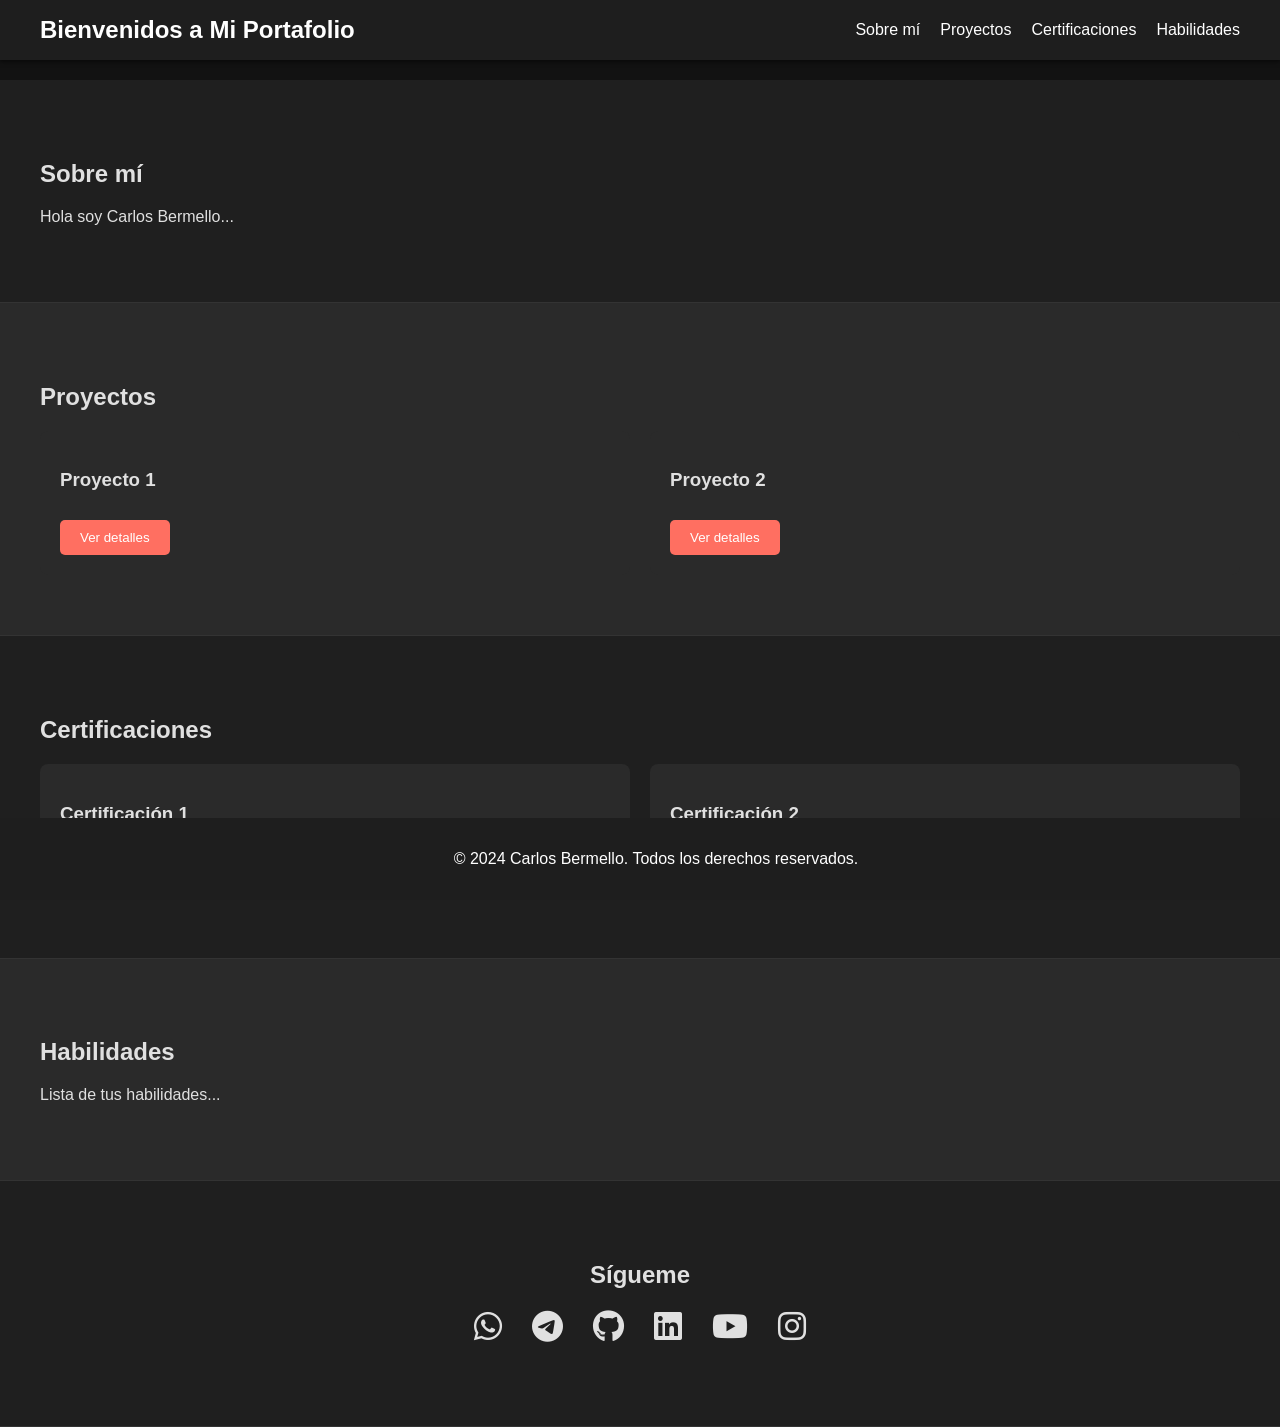
<file: index.html>
<!DOCTYPE html>
<html lang="es">
<head>
    <meta charset="UTF-8">
    <meta name="viewport" content="width=device-width, initial-scale=1.0">
    <title>Bienvenidos a Mi Portafolio</title>
    <link rel="stylesheet" href="styles.css">
    <link rel="stylesheet" href="https://cdnjs.cloudflare.com/ajax/libs/font-awesome/6.0.0-beta3/css/all.min.css">
</head>
<body>
    <header>
        <div class="container">
            <h1>Bienvenidos a Mi Portafolio</h1>
            <nav>
                <ul>
                    <li><a href="#about">Sobre mí</a></li>
                    <li><a href="#projects">Proyectos</a></li>
                    <li><a href="#certifications">Certificaciones</a></li>
                    <li><a href="#skills">Habilidades</a></li>
                </ul>
            </nav>
        </div>
    </header>
    <main>
        <section id="about">
            <div class="container">
                <h2>Sobre mí</h2>
                <p>Hola soy Carlos Bermello...</p>
            </div>
        </section>
        <section id="projects">
            <div class="container">
                <h2>Proyectos</h2>
                <div class="projects-grid">
                    <div class="project-card">
                        <h3>Proyecto 1</h3>
                        <button class="project-btn" data-modal="modal1">Ver detalles</button>
                    </div>
                    <div class="project-card">
                        <h3>Proyecto 2</h3>
                        <button class="project-btn" data-modal="modal2">Ver detalles</button>
                    </div>
                    <!-- Añadir más proyectos aquí -->
                </div>
            </div>
        </section>
        <section id="certifications">
            <div class="container">
                <h2>Certificaciones</h2>
                <div class="certifications-grid">
                    <div class="certification-card">
                        <h3>Certificación 1</h3>
                        <p>certificación...</p>
                    </div>
                    <div class="certification-card">
                        <h3>Certificación 2</h3>
                        <p>certificación...</p>
                    </div>
                    <!-- Añadir más certificaciones aquí -->
                </div>
            </div>
        </section>
        <section id="skills">
            <div class="container">
                <h2>Habilidades</h2>
                <p>Lista de tus habilidades...</p>
            </div>
        </section>
        <section id="social">
            <div class="container">
                <h2>Sígueme</h2>
                <div class="social-links">
                    <a href="https://wa.me/+593993921672" target="_blank"><i class="fab fa-whatsapp"></i></a>
                    <a href="https://telegram.me/cbermell" target="_blank"><i class="fab fa-telegram-plane"></i></a>
                    <a href="https://github.com/cbermell" target="_blank"><i class="fab fa-github"></i></a>
                    <a href="https://www.linkedin.com/in/carlosbermello" target="_blank"><i class="fab fa-linkedin"></i></a>
                    <a href="https://www.youtube.com/@carlosbl12" target="_blank"><i class="fab fa-youtube"></i></a>
                    <a href="https://www.instagram.com/carlosbermellol" target="_blank"><i class="fab fa-instagram"></i></a>
                </div>
            </div>
        </section>
    </main>
    <footer>
        <div class="container">
            <p>&copy; 2024 Carlos Bermello. Todos los derechos reservados.</p>
        </div>
    </footer>

    <!-- Modales de Proyectos -->
    <div id="modal1" class="modal">
        <div class="modal-content">
            <span class="close" data-modal="modal1">&times;</span>
            <h2>Detalles del Proyecto 1</h2>
            <p>proyecto 1...</p>
        </div>
    </div>
    <div id="modal2" class="modal">
        <div class="modal-content">
            <span class="close" data-modal="modal2">&times;</span>
            <h2>Detalles del Proyecto 2</h2>
            <p>proyecto 2...</p>
        </div>
    </div>
    <!-- Añadir más modales aquí -->

    <script src="scripts.js"></script>
</body>
</html>
</file>
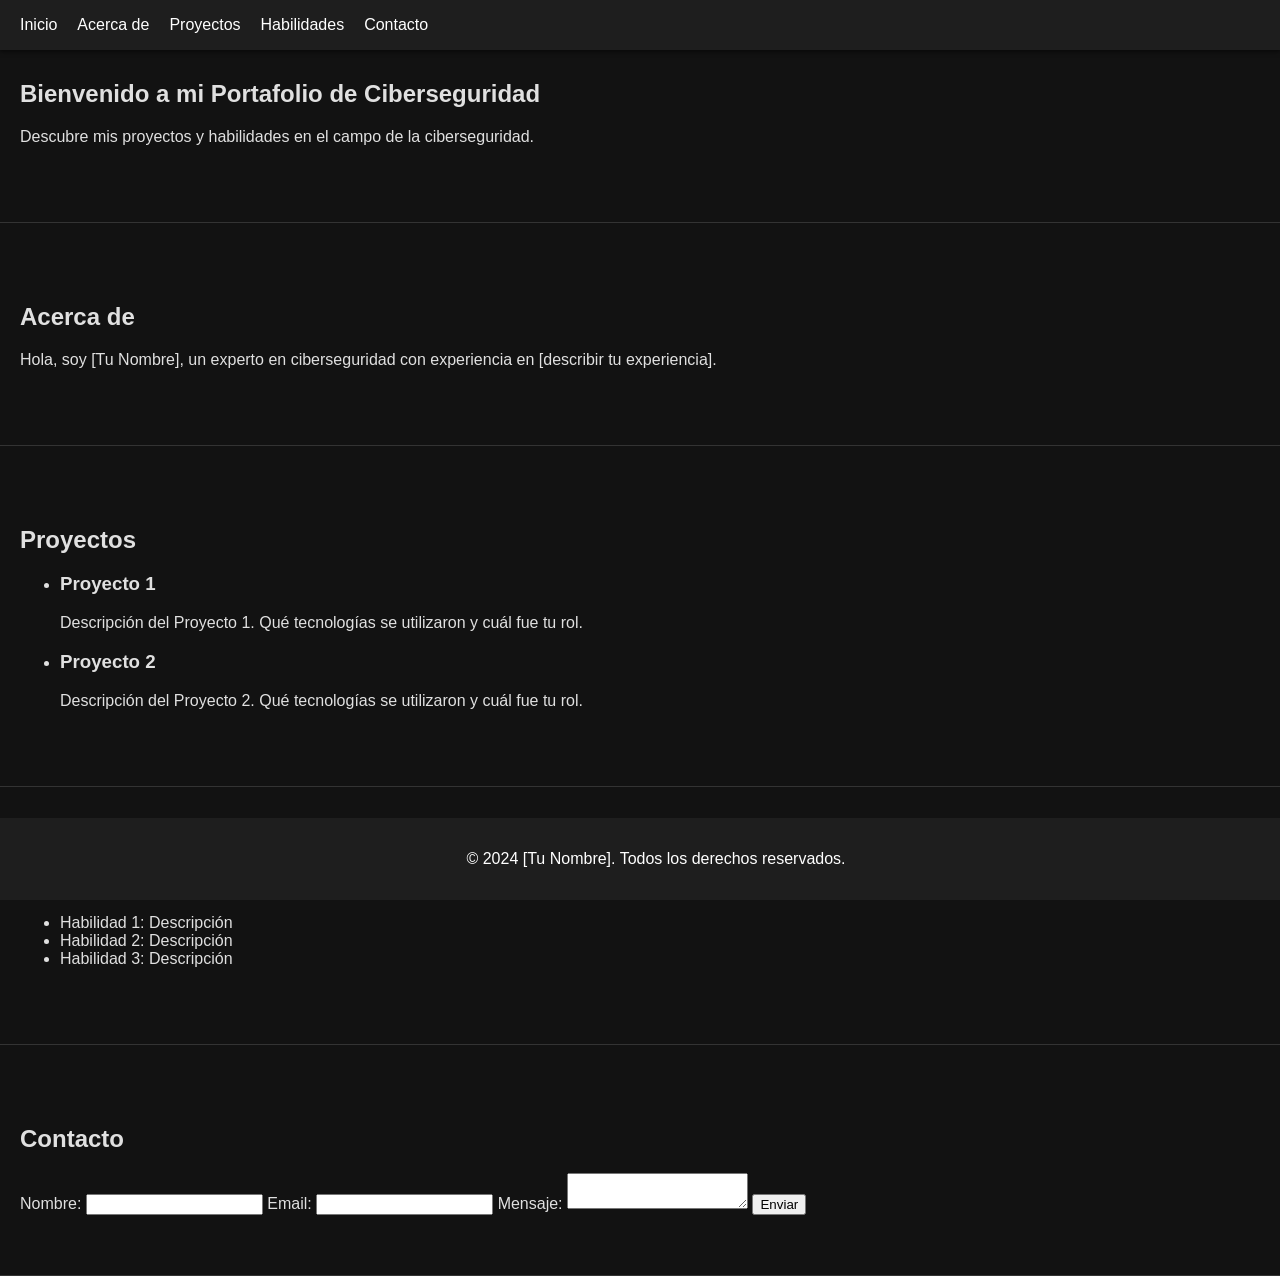
<file: README.html>
<!DOCTYPE html>
<html lang="es">
<head>
    <meta charset="UTF-8">
    <meta name="viewport" content="width=device-width, initial-scale=1.0">
    <title>Portafolio de Ciberseguridad</title>
    <link rel="stylesheet" href="styles.css">
</head>
<body>
    <header>
        <nav>
            <ul>
                <li><a href="#inicio">Inicio</a></li>
                <li><a href="#acerca-de">Acerca de</a></li>
                <li><a href="#proyectos">Proyectos</a></li>
                <li><a href="#habilidades">Habilidades</a></li>
                <li><a href="#contacto">Contacto</a></li>
            </ul>
        </nav>
    </header>

    <section id="inicio">
        <h1>Bienvenido a mi Portafolio de Ciberseguridad</h1>
        <p>Descubre mis proyectos y habilidades en el campo de la ciberseguridad.</p>
    </section>

    <section id="acerca-de">
        <h2>Acerca de</h2>
        <p>Hola, soy [Tu Nombre], un experto en ciberseguridad con experiencia en [describir tu experiencia].</p>
    </section>

    <section id="proyectos">
        <h2>Proyectos</h2>
        <ul>
            <li>
                <h3>Proyecto 1</h3>
                <p>Descripción del Proyecto 1. Qué tecnologías se utilizaron y cuál fue tu rol.</p>
            </li>
            <li>
                <h3>Proyecto 2</h3>
                <p>Descripción del Proyecto 2. Qué tecnologías se utilizaron y cuál fue tu rol.</p>
            </li>
            <!-- Añadir más proyectos según sea necesario -->
        </ul>
    </section>

    <section id="habilidades">
        <h2>Habilidades</h2>
        <ul>
            <li>Habilidad 1: Descripción</li>
            <li>Habilidad 2: Descripción</li>
            <li>Habilidad 3: Descripción</li>
            <!-- Añadir más habilidades según sea necesario -->
        </ul>
    </section>

    <section id="contacto">
        <h2>Contacto</h2>
        <form action="enviar_formulario.php" method="post">
            <label for="nombre">Nombre:</label>
            <input type="text" id="nombre" name="nombre" required>

            <label for="email">Email:</label>
            <input type="email" id="email" name="email" required>

            <label for="mensaje">Mensaje:</label>
            <textarea id="mensaje" name="mensaje" required></textarea>

            <button type="submit">Enviar</button>
        </form>
    </section>

    <footer>
        <p>&copy; 2024 [Tu Nombre]. Todos los derechos reservados.</p>
    </footer>

</body>
</html>
</file>
<file: styles.css>
body {
    font-family: 'Arial', sans-serif;
    margin: 0;
    padding: 0;
    box-sizing: border-box;
    background-color: #121212;
    color: #e0e0e0;
    animation: fadeIn 1s ease-in;
}

header {
    background: #1e1e1e;
    color: #fff;
    padding: 1rem 0;
    text-align: center;
    position: fixed;
    width: 100%;
    top: 0;
    z-index: 1000;
    box-shadow: 0 2px 4px rgba(0, 0, 0, 0.5);
    animation: slideDown 1s ease-out;
}

header .container {
    display: flex;
    justify-content: space-between;
    align-items: center;
    max-width: 1200px;
    margin: 0 auto;
    padding: 0 20px;
}

header h1 {
    margin: 0;
    font-size: 1.5rem;
}

nav ul {
    list-style: none;
    padding: 0;
    display: flex;
    margin: 0;
}

nav ul li {
    margin-left: 20px;
}

nav ul li a {
    color: #fff;
    text-decoration: none;
    transition: color 0.3s;
}

nav ul li a:hover {
    color: #ff6f61;
}

main {
    padding-top: 80px;
}

section {
    padding: 60px 20px;
    border-bottom: 1px solid #333;
    animation: fadeInUp 1s ease-in-out;
}

section .container {
    max-width: 1200px;
    margin: 0 auto;
    padding: 0 20px;
}

.projects-grid, .certifications-grid {
    display: grid;
    grid-template-columns: repeat(auto-fit, minmax(300px, 1fr));
    gap: 20px;
    margin-top: 20px;
}

.project-card, .certification-card {
    background: #2a2a2a;
    padding: 20px;
    border-radius: 8px;
    transition: transform 0.3s;
}

.project-card:hover, .certification-card:hover {
    transform: translateY(-10px);
    box-shadow: 0 4px 8px rgba(0, 0, 0, 0.3);
}

.project-btn {
    background-color: #ff6f61;
    border: none;
    padding: 10px 20px;
    color: #fff;
    cursor: pointer;
    border-radius: 5px;
    transition: background-color 0.3s;
    margin-top: 10px;
}

.project-btn:hover {
    background-color: #e55b50;
}

section#about {
    background: #1f1f1f;
}

section#projects {
    background: #2a2a2a;
}

section#certifications {
    background: #1f1f1f;
}

section#skills {
    background: #2a2a2a;
}

section#social {
    background: #1f1f1f;
    text-align: center;
}

section#social .social-links {
    display: flex;
    justify-content: center;
    gap: 30px;
    margin: 20px 0;
}

section#social .social-links a {
    color: #e0e0e0;
    font-size: 2rem;
    transition: transform 0.3s, color 0.3s;
}

section#social .social-links a:hover {
    transform: scale(1.2);
    color: #ff6f61;
}

footer {
    text-align: center;
    padding: 1rem;
    background: #1e1e1e;
    color: #fff;
    position: fixed;
    width: 100%;
    bottom: 0;
}

/* Estilos para los modales */
.modal {
    display: none;
    position: fixed;
    z-index: 1001;
    left: 0;
    top: 0;
    width: 100%;
    height: 100%;
    overflow: auto;
    background-color: rgba(0, 0, 0, 0.8);
    animation: fadeIn 0.5s ease-in-out;
}

.modal-content {
    background-color: #2a2a2a;
    margin: 15% auto;
    padding: 20px;
    border: 1px solid #888;
    width: 80%;
    max-width: 600px;
    border-radius: 8px;
    animation: slideIn 0.5s ease-in-out;
}

.close {
    color: #aaa;
    float: right;
    font-size: 28px;
    font-weight: bold;
    cursor: pointer;
    transition: color 0.3s;
}

.close:hover,
.close:focus {
    color: #ff6f61;
    text-decoration: none;
    cursor: pointer;
}

@keyframes fadeIn {
    from { opacity: 0; }
    to { opacity: 1; }
}

@keyframes slideDown {
    from { transform: translateY(-100%); }
    to { transform: translateY(0); }
}

@keyframes fadeInUp {
    from { opacity: 0; transform: translateY(50px); }
    to { opacity: 1; transform: translateY(0); }
}

@keyframes slideIn {
    from { transform: translateY(-50px); }
    to { transform: translateY(0); }
}
</file>
